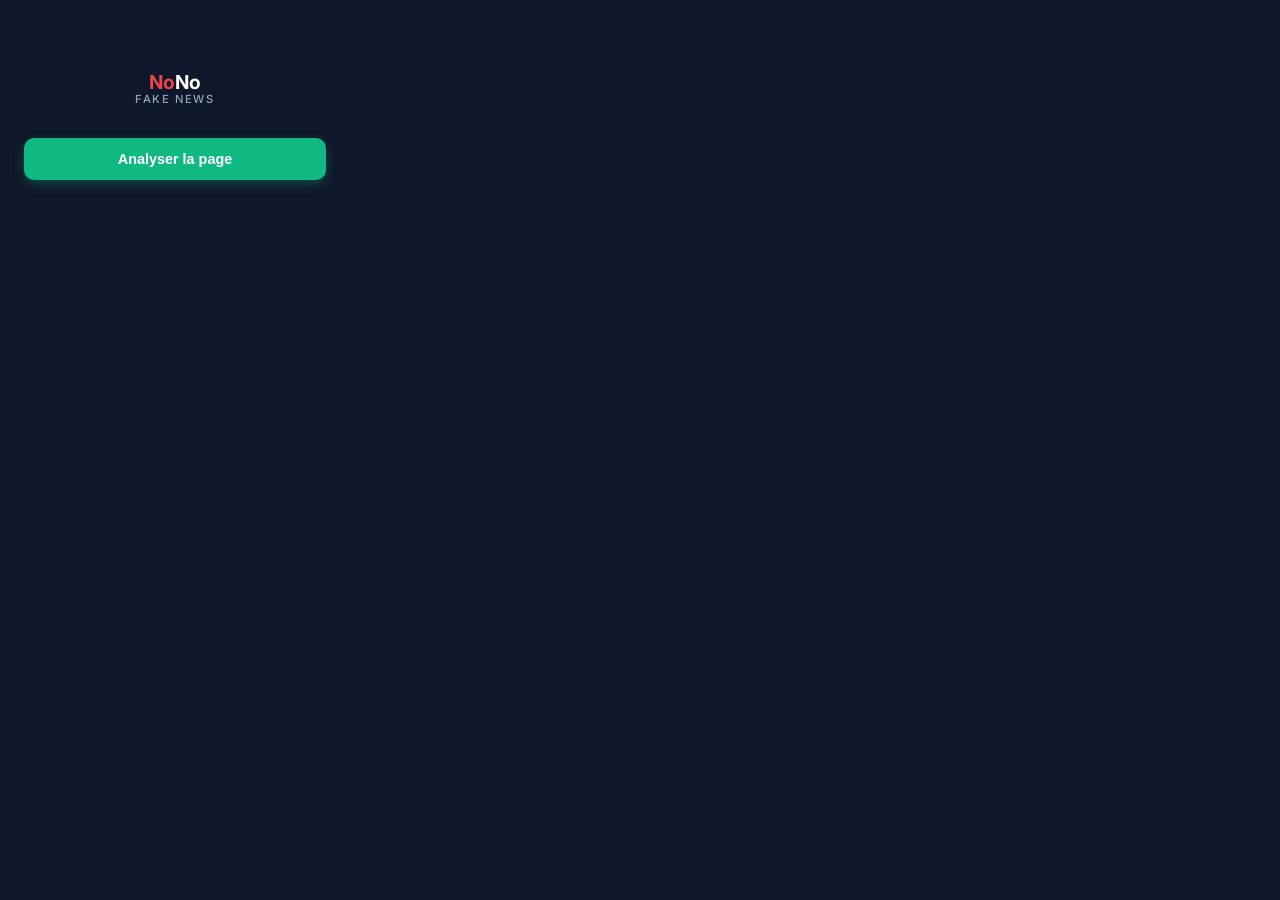
<file: extension/popup.html>
<!DOCTYPE html>
<html lang="fr">

<head>
    <meta charset="UTF-8">
    <meta name="viewport" content="width=device-width, initial-scale=1.0">
    <link rel="stylesheet" href="popup.css">
</head>

<body>
    <div class="popup-container">
        <header>
            <div class="logo">
                <span class="logo-red">No</span><span class="logo-white">No</span>
                <span class="logo-subtitle">Fake News</span>
            </div>
        </header>

        <main id="mainView">
            <!-- Loader State -->
            <div id="loader" class="hidden">
                <div class="spinner"></div>
                <p class="loading-text">Analyse en cours...</p>
            </div>

            <!-- Initial State / Error -->
            <div id="initialState">
                <button id="analyzeBtn" class="primary-btn">Analyser la page</button>
            </div>

            <!-- Result State -->
            <div id="resultView" class="hidden">
                <div class="score-card">
                    <div class="score-circle-container">
                        <svg viewBox="0 0 100 100">
                            <circle class="bg" cx="50" cy="50" r="45"></circle>
                            <circle id="scoreProgress" class="progress" cx="50" cy="50" r="45"></circle>
                        </svg>
                        <div class="score-content">
                            <span id="scoreValue">0</span>
                            <span class="score-label">/100</span>
                        </div>
                    </div>
                    <div id="verdictBadge" class="verdict-pill">Fiable</div>
                </div>

                <h3 id="articleTitle">Titre de l'article</h3>
                <p id="verdictMessage">Analyse de la fiabilité...</p>

                <div class="actions">
                    <a id="fullReportBtn" href="#" target="_blank" class="secondary-btn">Voir le rapport complet</a>
                </div>
            </div>
        </main>
    </div>
    <script src="popup.js"></script>
</body>

</html>
</file>
<file: extension/popup.css>
@import url('https://fonts.googleapis.com/css2?family=Inter:wght@400;500;600;700&display=swap');

:root {
    --bg-dark: #0f172a;
    --glass-bg: rgba(30, 41, 59, 0.7);
    --glass-border: rgba(255, 255, 255, 0.1);
    --accent: #10b981;
    --text-main: #f8fafc;
    --text-dim: #94a3b8;
    --score-red: #ef4444;
    --score-orange: #f59e0b;
    --score-green: #10b981;
}

* {
    margin: 0;
    padding: 0;
    box-sizing: border-box;
}

body {
    width: 350px;
    font-family: 'Inter', sans-serif;
    background-color: var(--bg-dark);
    color: var(--text-main);
    overflow-x: hidden;
}

.popup-container {
    padding: 2rem 1.5rem;
    min-height: 250px;
    display: flex;
    flex-direction: column;
    justify-content: center;
}

header {
    margin-bottom: 2rem;
    text-align: center;
}

.logo {
    font-weight: 700;
    font-size: 1.2rem;
}

.logo-red { color: #ef4444; }
.logo-white { color: #ffffff; }
.logo-subtitle {
    display: block;
    font-size: 0.7rem;
    font-weight: 500;
    color: var(--text-dim);
    text-transform: uppercase;
    letter-spacing: 0.1rem;
    margin-top: -2px;
}

main {
    display: flex;
    flex-direction: column;
    gap: 1.5rem;
}

/* Glassmorphism utility */
.glass {
    background: var(--glass-bg);
    backdrop-filter: blur(12px);
    border: 1px solid var(--glass-border);
    border-radius: 12px;
}

/* Buttons */
.primary-btn, .secondary-btn {
    width: 100%;
    padding: 0.8rem;
    border-radius: 10px;
    font-weight: 600;
    cursor: pointer;
    transition: all 0.3s ease;
    text-align: center;
    border: none;
    font-size: 0.9rem;
    text-decoration: none;
}

.primary-btn {
    background: var(--accent);
    color: white;
    box-shadow: 0 4px 12px rgba(16, 185, 129, 0.3);
}

.primary-btn:hover {
    transform: translateY(-2px);
    box-shadow: 0 6px 16px rgba(16, 185, 129, 0.4);
}

.secondary-btn {
    background: rgba(255, 255, 255, 0.05);
    color: var(--text-main);
    border: 1px dashed var(--glass-border);
}

.secondary-btn:hover {
    background: rgba(255, 255, 255, 0.08);
}

/* Score Circle (Mini Version) */
.score-card {
    display: flex;
    flex-direction: column;
    align-items: center;
    gap: 1rem;
    padding: 1rem;
    background: rgba(255, 255, 255, 0.03);
    border-radius: 16px;
    border: 1px solid var(--glass-border);
}

.score-circle-container {
    position: relative;
    width: 100px;
    height: 100px;
}

.score-circle-container svg {
    transform: rotate(-90deg);
}

.score-circle-container circle {
    fill: none;
    stroke-width: 8;
    stroke-linecap: round;
}

.score-circle-container circle.bg {
    stroke: rgba(255, 255, 255, 0.05);
}

.score-circle-container circle.progress {
    stroke: var(--accent);
    stroke-dasharray: 283;
    stroke-dashoffset: 283;
    transition: stroke-dashoffset 1.5s ease-out;
}

.score-content {
    position: absolute;
    top: 50%;
    left: 50%;
    transform: translate(-50%, -50%);
    text-align: center;
}

#scoreValue {
    font-size: 1.5rem;
    font-weight: 800;
    display: block;
}

.score-label {
    font-size: 0.7rem;
    color: var(--text-dim);
}

.verdict-pill {
    padding: 0.4rem 1rem;
    border-radius: 100px;
    font-size: 0.75rem;
    font-weight: 700;
    text-transform: uppercase;
    letter-spacing: 0.05rem;
    border: 1px solid transparent;
}

#articleTitle {
    font-size: 1rem;
    line-height: 1.4;
    text-align: center;
    color: var(--text-main);
    margin-top: 1rem;
}

#verdictMessage {
    font-size: 0.85rem;
    color: var(--text-dim);
    text-align: center;
    line-height: 1.5;
    margin-bottom: 1.5rem;
}

/* Loader */
#loader {
    text-align: center;
    padding: 2rem 0;
}

.spinner {
    width: 30px;
    height: 30px;
    border: 3px solid rgba(255, 255, 255, 0.1);
    border-top: 3px solid var(--accent);
    border-radius: 50%;
    animation: spin 1s linear infinite;
    margin: 0 auto 1rem;
}

@keyframes spin {
    0% { transform: rotate(0deg); }
    100% { transform: rotate(360deg); }
}

.hidden { display: none; }
.visible { display: block; }
</file>
